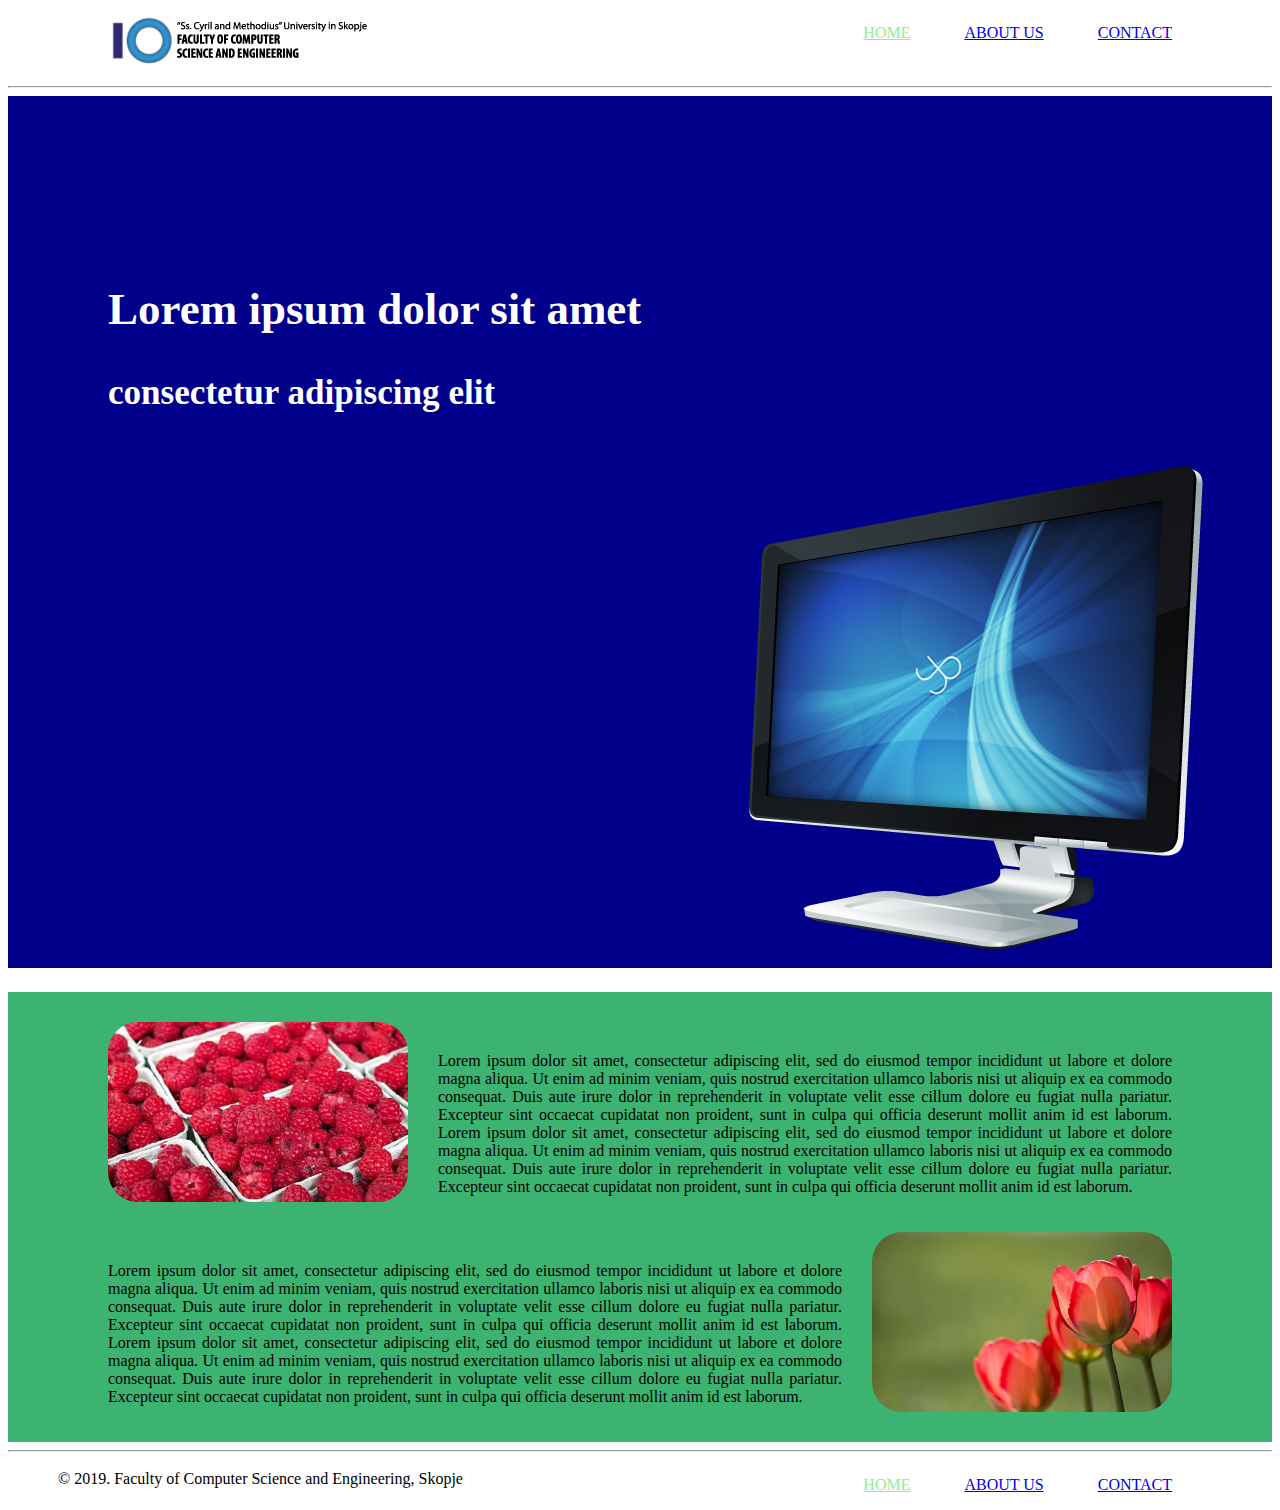
<file: index.html>
<!DOCTYPE html>
<html lang="en">
<head>
    <meta charset="UTF-8">
    <title>Index</title>
    <link rel="stylesheet" href="cssmain.css">
</head>
<body>
<div class="headermenu">
    <img src="images/finki-logo-9-en.png" class="logo">

    <ul class="nav">
        <li class="nav1"><a href="index.html" style="color: lightgreen">HOME</a></li>
        <li class="nav1"><a href="about-us.html">ABOUT US</a></li>
        <li class="nav1"><a href="contact.html">CONTACT</a></li>
    </ul>
</div>
<hr>
<div class="firstsection">

    <div class="textinside">
        <h2>Lorem ipsum dolor sit amet </h2>
        <h3>consectetur adipiscing elit</h3>

    </div>
    <img class="golemaslika" src="images/img3.png" alt="" />


</div>

<div class="secondsection">

    <div class="firstgrid">
        <img  class="firstgridimage" src="images/item1.jpg">
        <div class="firstgridtext">Lorem ipsum dolor sit amet, consectetur adipiscing elit, sed do eiusmod tempor incididunt ut labore et
            dolore magna aliqua. Ut enim ad minim veniam, quis nostrud exercitation ullamco laboris nisi ut aliquip ex ea commodo consequat.
            Duis aute irure dolor in reprehenderit in voluptate velit esse cillum dolore eu fugiat nulla pariatur. Excepteur sint occaecat
            cupidatat non proident, sunt in culpa qui officia deserunt mollit anim id est laborum.
            Lorem ipsum dolor sit amet, consectetur adipiscing elit, sed do eiusmod tempor incididunt ut labore et
            dolore magna aliqua. Ut enim ad minim veniam, quis nostrud exercitation ullamco laboris nisi ut aliquip ex ea commodo consequat.
            Duis aute irure dolor in reprehenderit in voluptate velit esse cillum dolore eu fugiat nulla pariatur. Excepteur sint occaecat
            cupidatat non proident, sunt in culpa qui officia deserunt mollit anim id est laborum.</div>

    </div>

    <div class="secondgrid">
        <img  class="secondgridimage" src="images/item2.jpg">
        <div class="secondgridtext">Lorem ipsum dolor sit amet, consectetur adipiscing elit, sed do eiusmod tempor incididunt ut labore et
            dolore magna aliqua. Ut enim ad minim veniam, quis nostrud exercitation ullamco laboris nisi ut aliquip ex ea commodo consequat.
            Duis aute irure dolor in reprehenderit in voluptate velit esse cillum dolore eu fugiat nulla pariatur. Excepteur sint occaecat
            cupidatat non proident, sunt in culpa qui officia deserunt mollit anim id est laborum.
            Lorem ipsum dolor sit amet, consectetur adipiscing elit, sed do eiusmod tempor incididunt ut labore et
            dolore magna aliqua. Ut enim ad minim veniam, quis nostrud exercitation ullamco laboris nisi ut aliquip ex ea commodo consequat.
            Duis aute irure dolor in reprehenderit in voluptate velit esse cillum dolore eu fugiat nulla pariatur. Excepteur sint occaecat
            cupidatat non proident, sunt in culpa qui officia deserunt mollit anim id est laborum.</div>
    </div>



</div>
<hr>
<footer>
    <div class="footertext">
        © 2019. Faculty of Computer Science and Engineering, Skopje</div>
    <ul class="nav">
        <li class="footernav"><a href="index.html" style="color: lightgreen">HOME</a></li>
        <li class="footernav"><a href="about-us.html">ABOUT US</a></li>
        <li class="footernav"><a href="contact.html">CONTACT</a></li>
    </ul>
</footer>

</body>
</html>
</file>
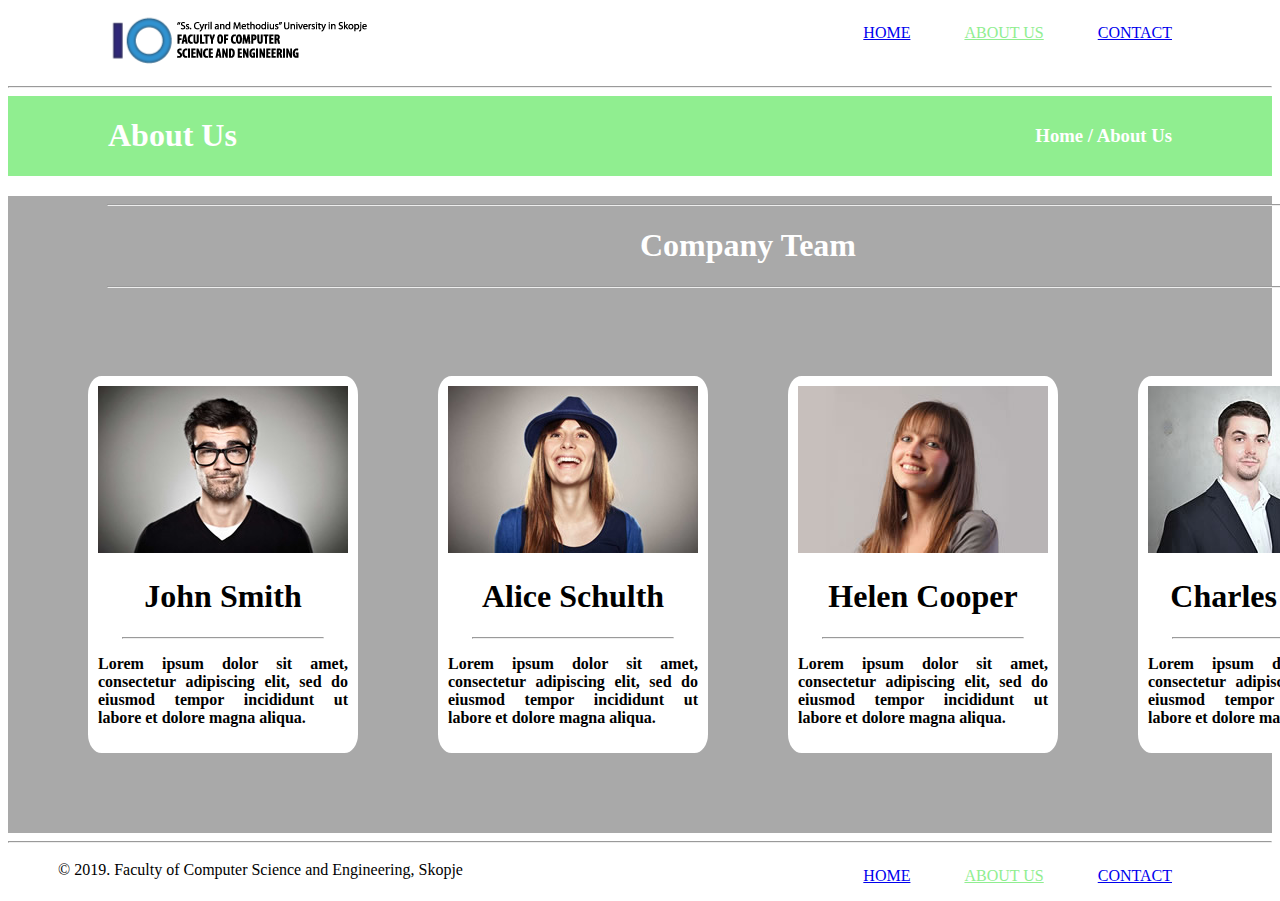
<file: about-us.html>
<!DOCTYPE html>
<html lang="en">
<head>
    <meta charset="UTF-8">
    <title>About Us</title>
    <link rel="stylesheet" href="cssmain.css">
</head>
<body>

<div class="headermenu">
    <img src="images/finki-logo-9-en.png" class="logo">

    <ul class="nav">
        <li class="nav1"><a href="index.html" >HOME</a></li>
        <li class="nav1"><a href="about-us.html" style="color: lightgreen">ABOUT US</a></li>
        <li class="nav1"><a href="contact.html">CONTACT</a></li>
    </ul>
</div>
<hr>
<div class="upperdesc">
    <h1 class="bigtext">About Us</h1>
    <h3 class="breadcrumbs">Home / About Us</h3>
</div>

<div class="container">







    <table class="table">
        <caption>
            <hr class="hrinside">
            <h1 class="tablead">Company Team</h1>
            <hr class="hrinside">
        </caption>
        <tr>
            <th class="color">

                <img src="images/team1.jpg"/>
                <h1>John Smith</h1>
                <hr class="hrgrid">
                <p class="gridtext">Lorem ipsum dolor sit amet, consectetur adipiscing elit, sed do eiusmod tempor incididunt ut labore et
                    dolore magna aliqua.</p>
            </th>

            <th class="color">

                <img src="images/team2.jpg"/>
                <h1>Alice Schulth</h1>
                <hr class="hrgrid">
                <p class="gridtext">Lorem ipsum dolor sit amet, consectetur adipiscing elit, sed do eiusmod tempor incididunt ut labore et
                    dolore magna aliqua.</p>

            </th>

            <th class="color">

                <img src="images/team3.jpg"/>
                <h1>Helen Cooper</h1>
                <hr class="hrgrid">
                <p class="gridtext">Lorem ipsum dolor sit amet, consectetur adipiscing elit, sed do eiusmod tempor incididunt ut labore et
                    dolore magna aliqua.</p>
            </th>
            <th class="color">

                <img src="images/team4.jpg"/>
                <h1>Charles Hester</h1>
                <hr class="hrgrid">
                <p class="gridtext">Lorem ipsum dolor sit amet, consectetur adipiscing elit, sed do eiusmod tempor incididunt ut labore et
                    dolore magna aliqua.</p>
            </th>
        </tr>
    </table>
</div>

<hr>
<footer>
    <div class="footertext">
        © 2019. Faculty of Computer Science and Engineering, Skopje</div>
    <ul class="nav">
        <li class="footernav"><a href="index.html">HOME</a></li>
        <li class="footernav"><a href="about-us.html"  style="color: lightgreen">ABOUT US</a></li>
        <li class="footernav"><a href="contact.html">CONTACT</a></li>
    </ul>
</footer>
</body>
</html>
</file>
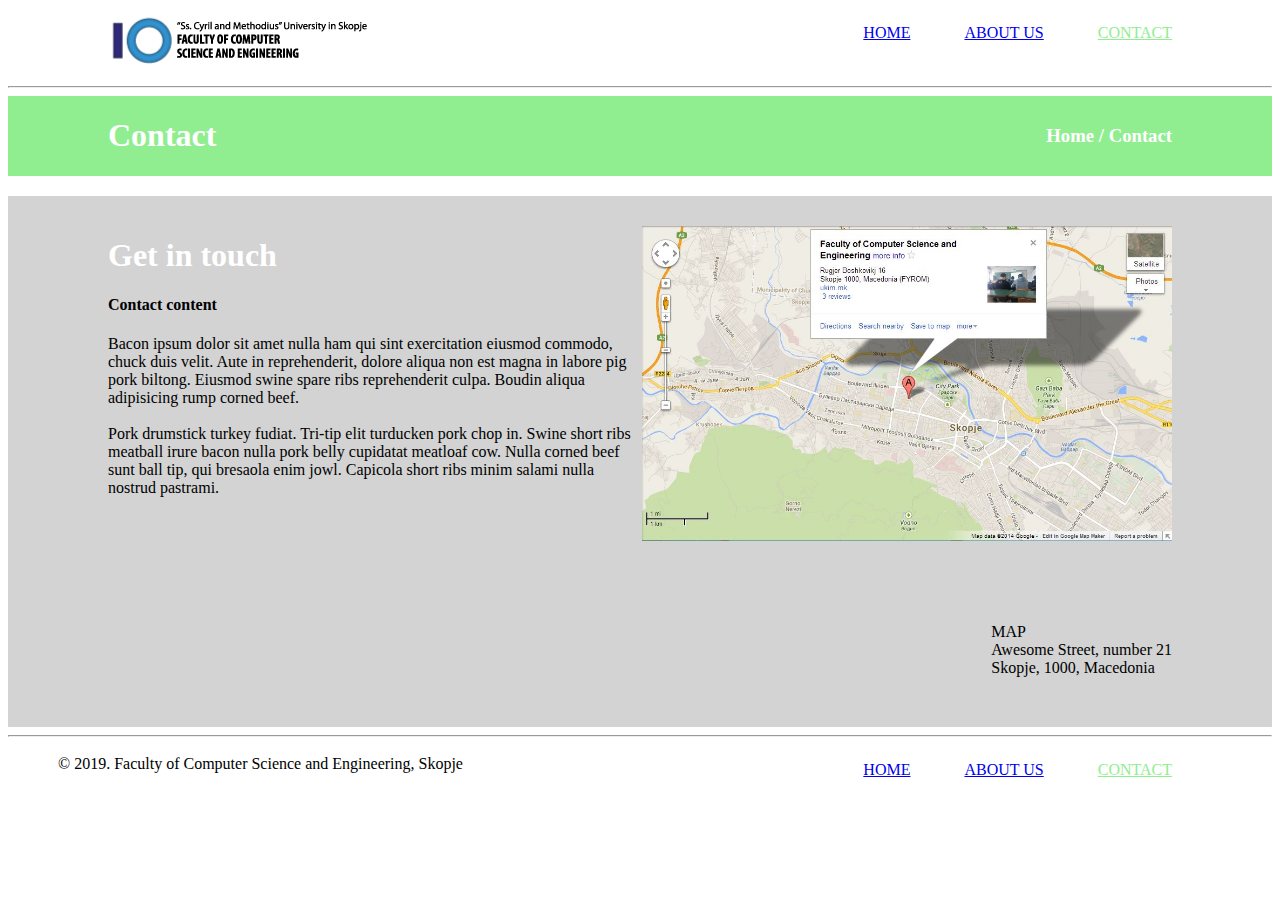
<file: contact.html>
<!DOCTYPE html>
<html lang="en">
<head>
    <meta charset="UTF-8">
    <title>Contact</title>
    <link rel="stylesheet" href="cssmain.css">
</head>
<body>
<div class="headermenu">
    <img src="images/finki-logo-9-en.png" class="logo">

    <ul class="nav">
        <li class="nav1"><a href="index.html" >HOME</a></li>
        <li class="nav1"><a href="about-us.html" >ABOUT US</a></li>
        <li class="nav1"><a href="contact.html" style="color: lightgreen">CONTACT</a></li>
    </ul>
</div>
<hr>
<div class="upperdesc">
    <h1 class="bigtext">Contact</h1>
    <h3 class="breadcrumbs">Home / Contact</h3>
</div>
<div class="contact">
    <img class="size" src="images/gmaps.JPG">
    <div class="containercontact">


        <h1 class="titletext">Get in touch</h1>
        <h4>Contact content</h4>
        <p>Bacon ipsum dolor sit amet nulla ham qui sint exercitation eiusmod commodo, chuck duis velit.
            Aute in reprehenderit, dolore aliqua non est magna in labore pig pork biltong. Eiusmod swine
            spare ribs reprehenderit culpa. Boudin aliqua adipisicing rump corned beef.<br><br>
            Pork drumstick turkey fudiat. Tri-tip elit turducken pork chop in. Swine short ribs meatball
            irure bacon nulla pork belly cupidatat meatloaf cow. Nulla corned beef sunt ball tip, qui bresaola
            enim jowl. Capicola short ribs minim salami nulla nostrud pastrami.</p>


    </div>
    <div class="adress">
        MAP<br>
        Awesome Street, number 21<br>
        Skopje, 1000, Macedonia
    </div>





</div>

<hr>
<footer>
    <div class="footertext">
        © 2019. Faculty of Computer Science and Engineering, Skopje</div>
    <ul class="nav">
        <li class="footernav"><a href="index.html">HOME</a></li>
        <li class="footernav"><a href="about-us.html">ABOUT US</a></li>
        <li class="footernav"><a href="contact.html"  style="color: lightgreen">CONTACT</a></li>
    </ul>
</footer>
</body>
</html>
</file>
<file: cssmain.css>
.headermenue{

}
.nav{
    display: inline-block;
    float: right;
    list-style-type: none;
    padding-right: 50px;
}
.nav1{
    display: inline-block;
    padding-right: 50px;
}
.logo{
    padding-left: 100px;
}
.firstsection{
    display: inline-block;
    width: 100%;
    margin-bottom: 10px;
    background-color: darkblue;
}
.golemaslika{
    float:right;
    padding-right: 50px;
}
.textinside{
    font-size: 30px;
    color: white;
    width: 50%;
    padding-top: 150px;
    padding-left: 100px;
    float: left;
}
.secondsection{
    margin-top: 10px;
    background-color: mediumseagreen;
    display: inline-block;
}
.firstgrid{
    display: inline-block;
    padding-left: 100px;
    padding-right: 100px;
    padding-top: 30px;
    padding-bottom: 15px;
}
.firstgridimage{
    float: left;
    border-radius: 30px;
    margin-right: 30px;
    width: 300px;
    height: 180px;
}
.firstgridtext{
    text-align: justify;
    margin-top: 30px;
}
.secondgrid{
    display: inline-block;
    padding-left: 100px;
    padding-right: 100px;
    padding-top: 15px;
    padding-bottom: 30px;
}
.secondgridimage{
    float: right;
    border-radius: 30px;
    float: right;
    margin-left: 30px;
    width: 300px;
    height: 180px;
}
.secondgridtext{
    text-align: justify;
    margin-top: 30px;
}
.footertext{
    display: inline-block;
    padding-top: 10px;
    padding-left: 50px;
}
.footernav{
    display: inline-block;
    padding-right: 50px;
}



.upperdesc{
    background-color: lightgreen;
    display: block;
    margin-bottom: 20px;
}
.bigtext{
    color: white;
    display: inline-block;
    padding-left: 100px;
}
.breadcrumbs{
    color: white;
    float: right;
    padding-top: 10px;
    padding-right: 100px;
}
.contact{
    background: lightgray;
    display: inline-block;
    padding-right: 100px;
}
.size{
    float: right;
    width: 530px;
    height: 315px;
    padding-top: 30px;
}
.containercontact{
    padding-left: 100px;
    padding-top: 20px;
    padding-bottom: 100px;
}
.titletext{
    color: white;
}
.adress{
    float: right;
    padding-top: 10px;
    padding-bottom: 50px;
}


.container{
    background: darkgray;
}
.table{
    border-spacing: 80px;

}
.hrinside{
    width: 86.5%;
}
.tablead{
    color: white;
}
.hrgrid{
    width: 80%;
}
.gridtext{
    text-align: justify;
}
.color{
    background: white;
    border-radius: 5%;
    padding: 10px;
}
</file>
